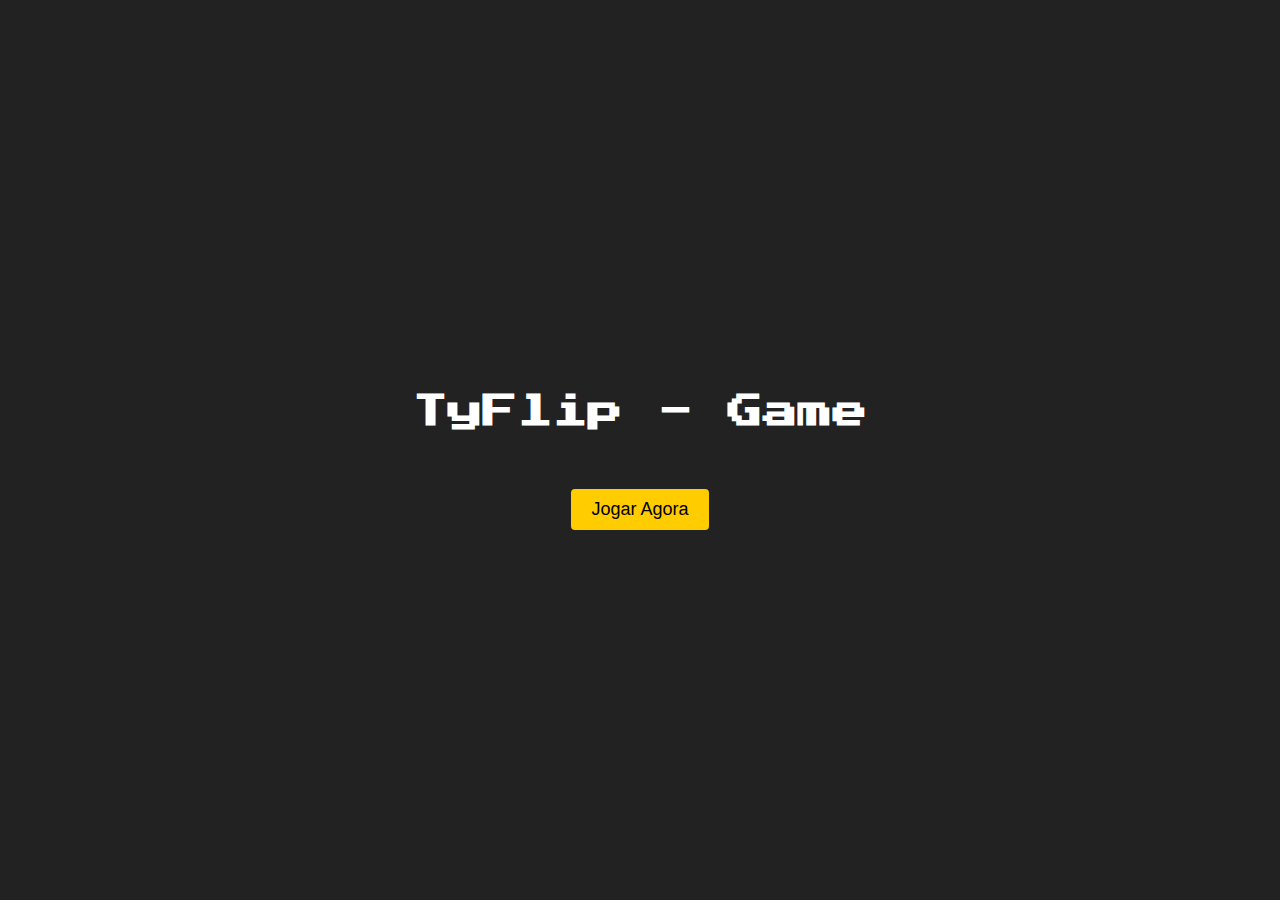
<file: tyflip/index.html>
<!DOCTYPE html>
<html lang="pt-br">
<head>
    <meta charset="UTF-8">
    <meta http-equiv="X-UA-Compatible" content="IE=edge">
    <meta name="viewport" content="width=device-width, initial-scale=1.0">
    <link rel="icon" type="image/x-icon" href="./assets/8025coin.ico">
    <link href='https://fonts.googleapis.com/css?family=Press Start 2P' rel='stylesheet'>
    <link rel="stylesheet" href="./css/estilo.css">
    <title>TyFlip</title>
</head>
<body>
    <div class="container">
        <h1>TyFlip - Game</h1>
        <button><a href="jogo.html">Jogar Agora</a></button>
    </div>
</body>
</html>
</file>
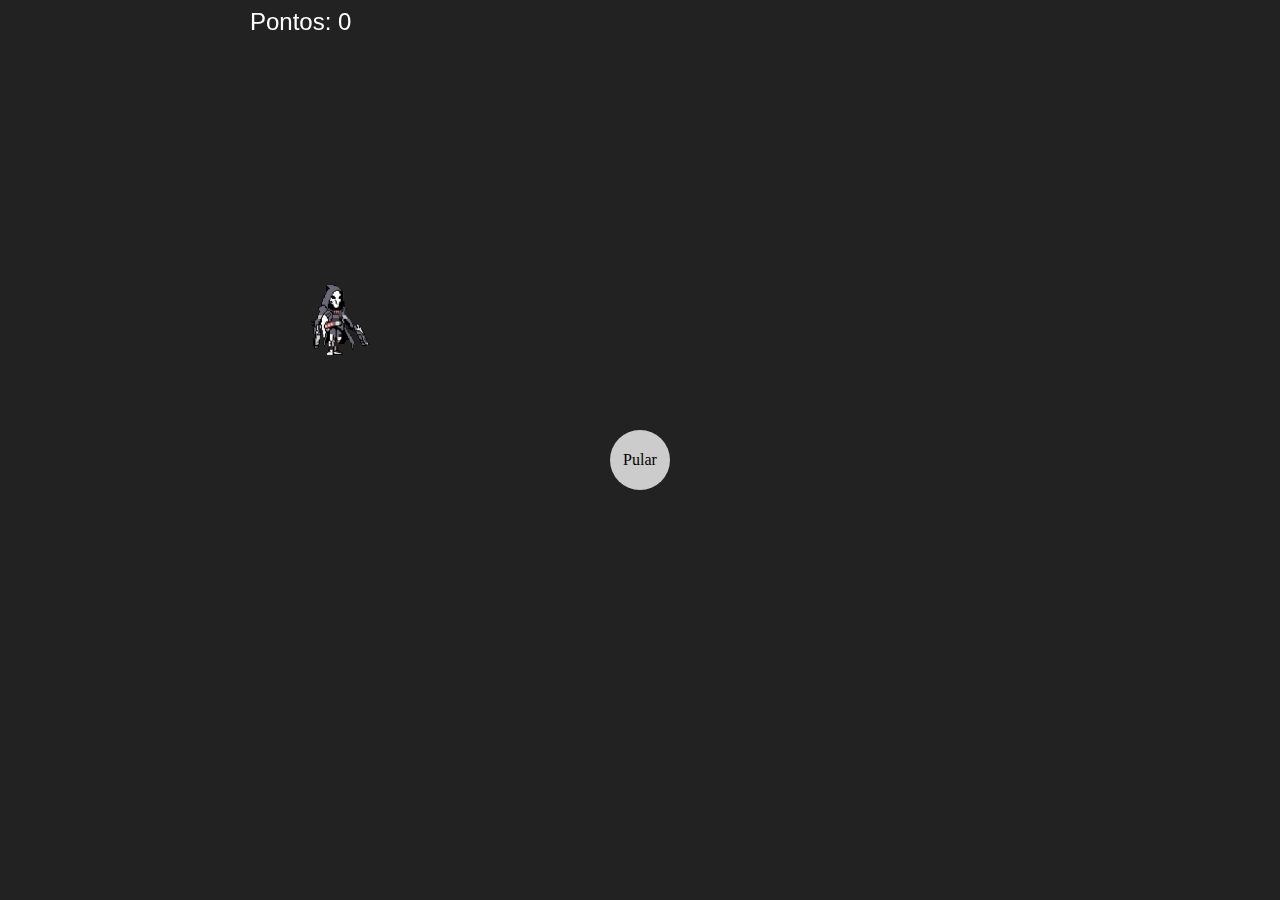
<file: tyflip/jogo.html>
<!DOCTYPE html>
<html>
<head>
    <title>Jogo de Plataforma</title>
    <link rel="icon" type="image/x-icon" href="./assets/8025coin.ico">
    <link rel="stylesheet" href="./css/estilo.css">
</head>
<body>
    
    <img id="player-image" class="player-image" src="assets/boneco.png" style="display: none;">
    <img id="obstacle-image" class="obstacle-image" src="./assets/obs.png" alt="Obstacle" style="display: none;">
    <img id="coin-image" class="coin-image" src="./assets/coin.png" alt="Coin" style="display: none;">

    
    <canvas id="canvas"></canvas>

    <div id="game-over">
        <button id="restart-button">Restart</button>
    </div>

    <div class="controls">
        <div id="jump-button" class="control-button">Pular</div>
    </div>

   <script src="./js/script.js"></script>
</body>
</html>
</file>
<file: tyflip/css/estilo.css>
body {
    margin: 0;
    padding: 0;
    overflow: hidden;
    background-color: #222;
  }
  
  canvas {
    display: block;
    margin: 0 auto;
    max-width: 100%;
    height: auto;
  }
  
  .container {
    display: flex;
    flex-direction: column;
    justify-content: center;
    align-items: center;
    height: 100vh;
    padding: 20px;
    box-sizing: border-box;
  }
  
  .container h1 {
    color: #fff;
    font-family: 'Press Start 2P';
    font-size: 35px;
    margin-bottom: 30px;
  }
  
  .container button {
    margin-top: 30px;
    font-size: 18px;
    padding: 10px 20px;
    background-color: #ffcc00;
    border: none;
    border-radius: 4px;
    cursor: pointer;
    transition: all 0.3s;
  }
  
  .container button:hover {
    transform: scale(1.1);
  }
  
  .container a {
    text-decoration: none;
    color: #000;
  }
  
  .controls {
    display: flex;
    justify-content: center;
    align-items: center;
    margin-top: 30px;
  }
  
  .control-button {
    width: 60px;
    height: 60px;
    margin: 0 10px;
    border-radius: 50%;
    background-color: #ccc;
    display: flex;
    justify-content: center;
    align-items: center;
    cursor: pointer;
    user-select: none;
  }
  
  #game-over {
    display: none;
    position: absolute;
    top: 50%;
    left: 50%;
    transform: translate(-50%, -50%);
    text-align: center;
    color: #fff;
  }
  
  #game-over h2 {
    font-size: 36px;
    margin-bottom: 20px;
  }
  
  #game-over p {
    font-size: 24px;
    margin-bottom: 20px;
  }
  
  #restart-button {
    font-size: 18px;
    padding: 10px 20px;
    background-color: #ffcc00;
    border: none;
    border-radius: 4px;
    cursor: pointer;
    transition: all 0.3s;
  }
  
  #restart-button:hover {
    transform: scale(1.1);
  }
  
  
  /* Responsividade mobile */
  @media (max-width: 768px) {
    canvas {
      width: 100%;
      height: 100%;
      max-height: calc(100vh - 160px);
    }
  
    .container {
      padding: 10px;
    }
  
    .container h1 {
      font-size: 28px;
      margin-bottom: 20px;
    }
  
    .container button {
      margin-top: 20px;
      font-size: 16px;
      padding: 8px 16px;
    }
  
    .controls {
      margin-top: 20px;
    }
  
    .control-button {
      width: 50px;
      height: 50px;
      margin: 0 5px;
    }
  
    #game-over h2 {
      font-size: 24px;
      margin-bottom: 10px;
    }
  
    #game-over p {
      font-size: 18px;
      margin-bottom: 10px;
    }
  
    #restart-button {
      font-size: 16px;
      padding: 8px 16px;
    }
  }
</file>
